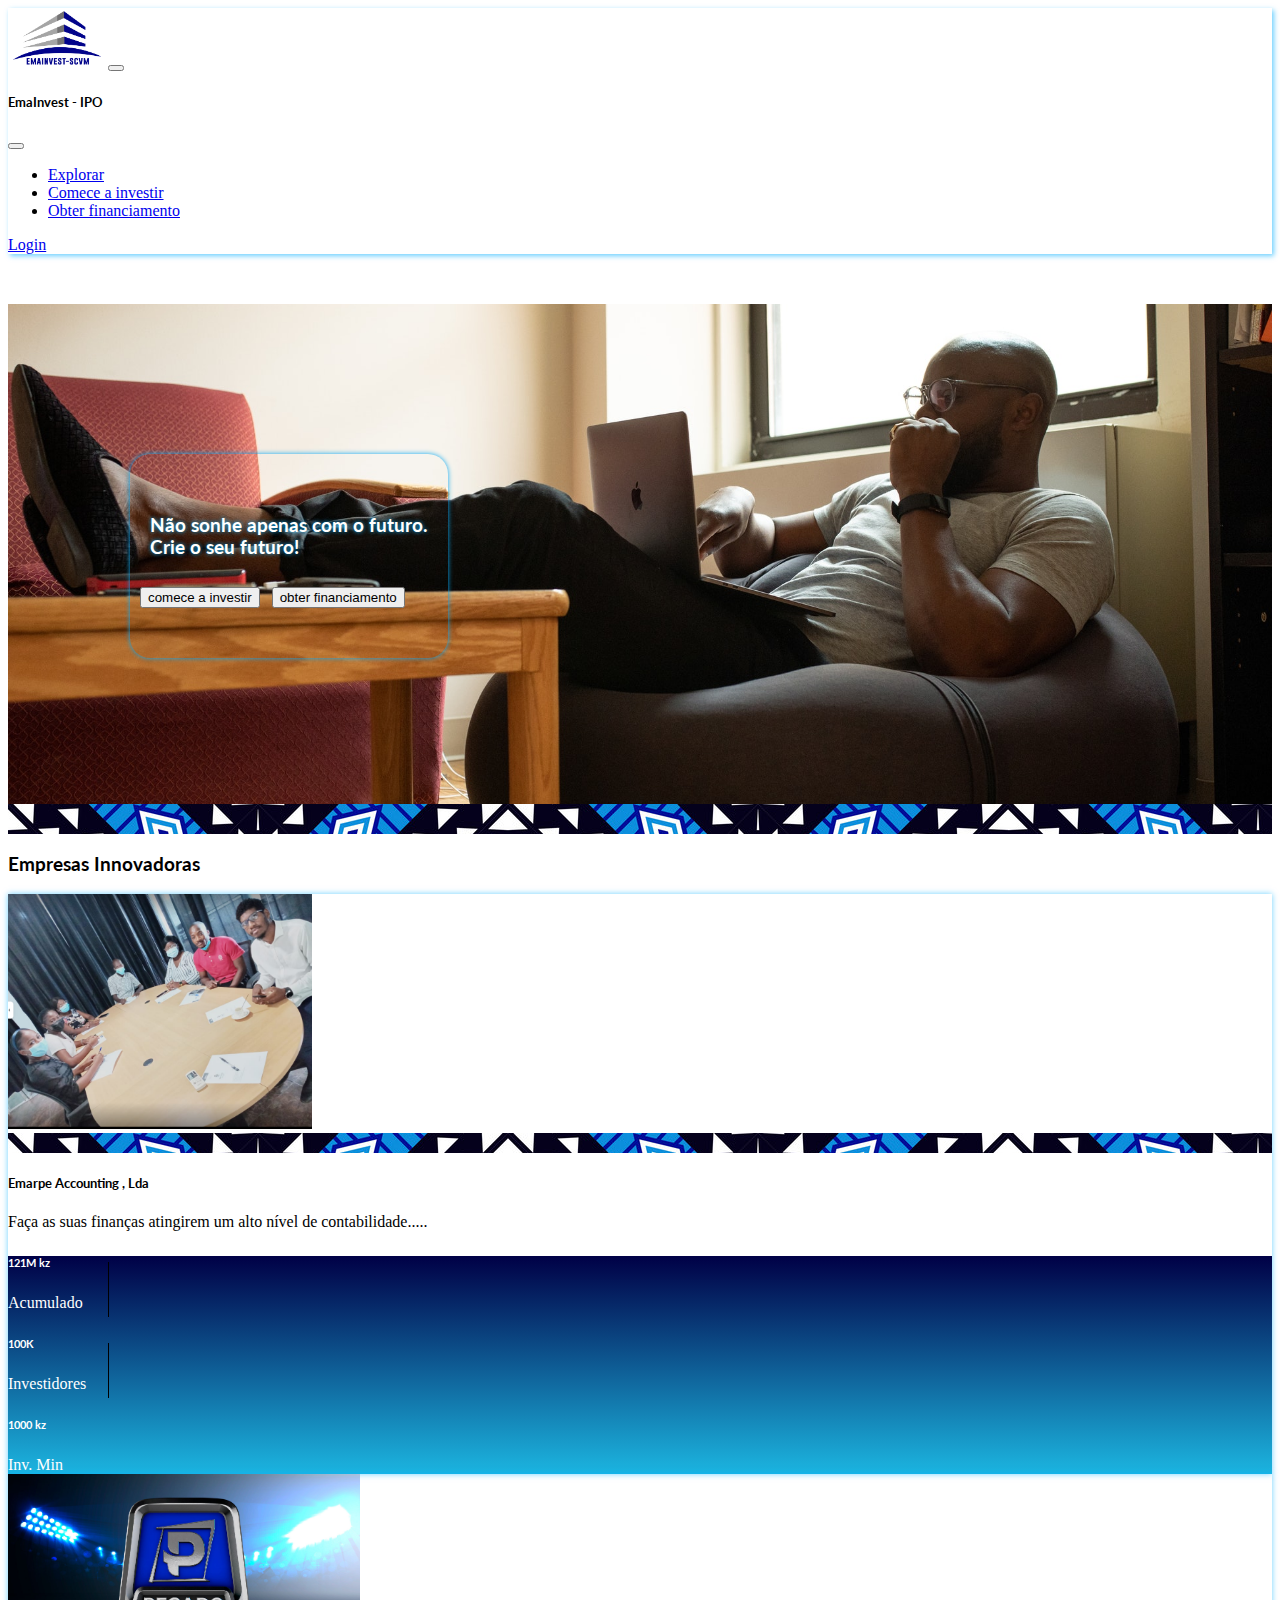
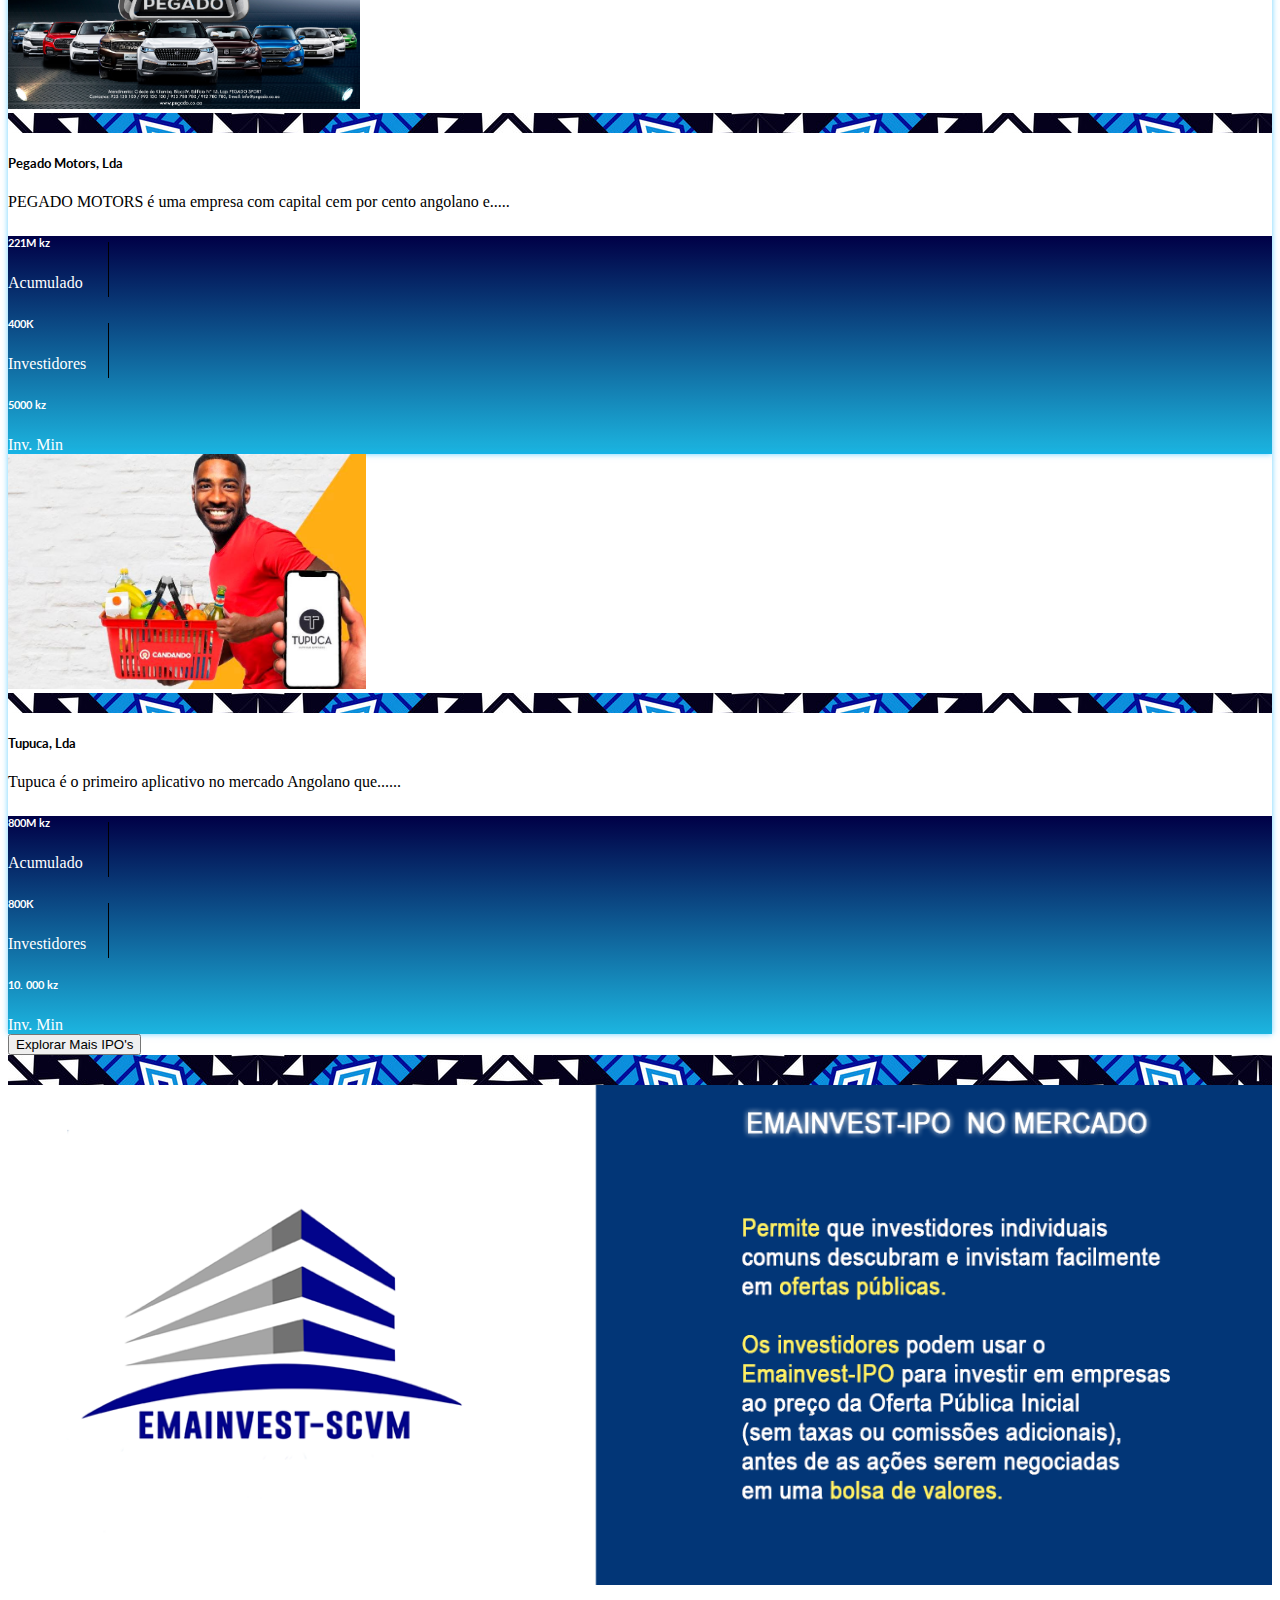
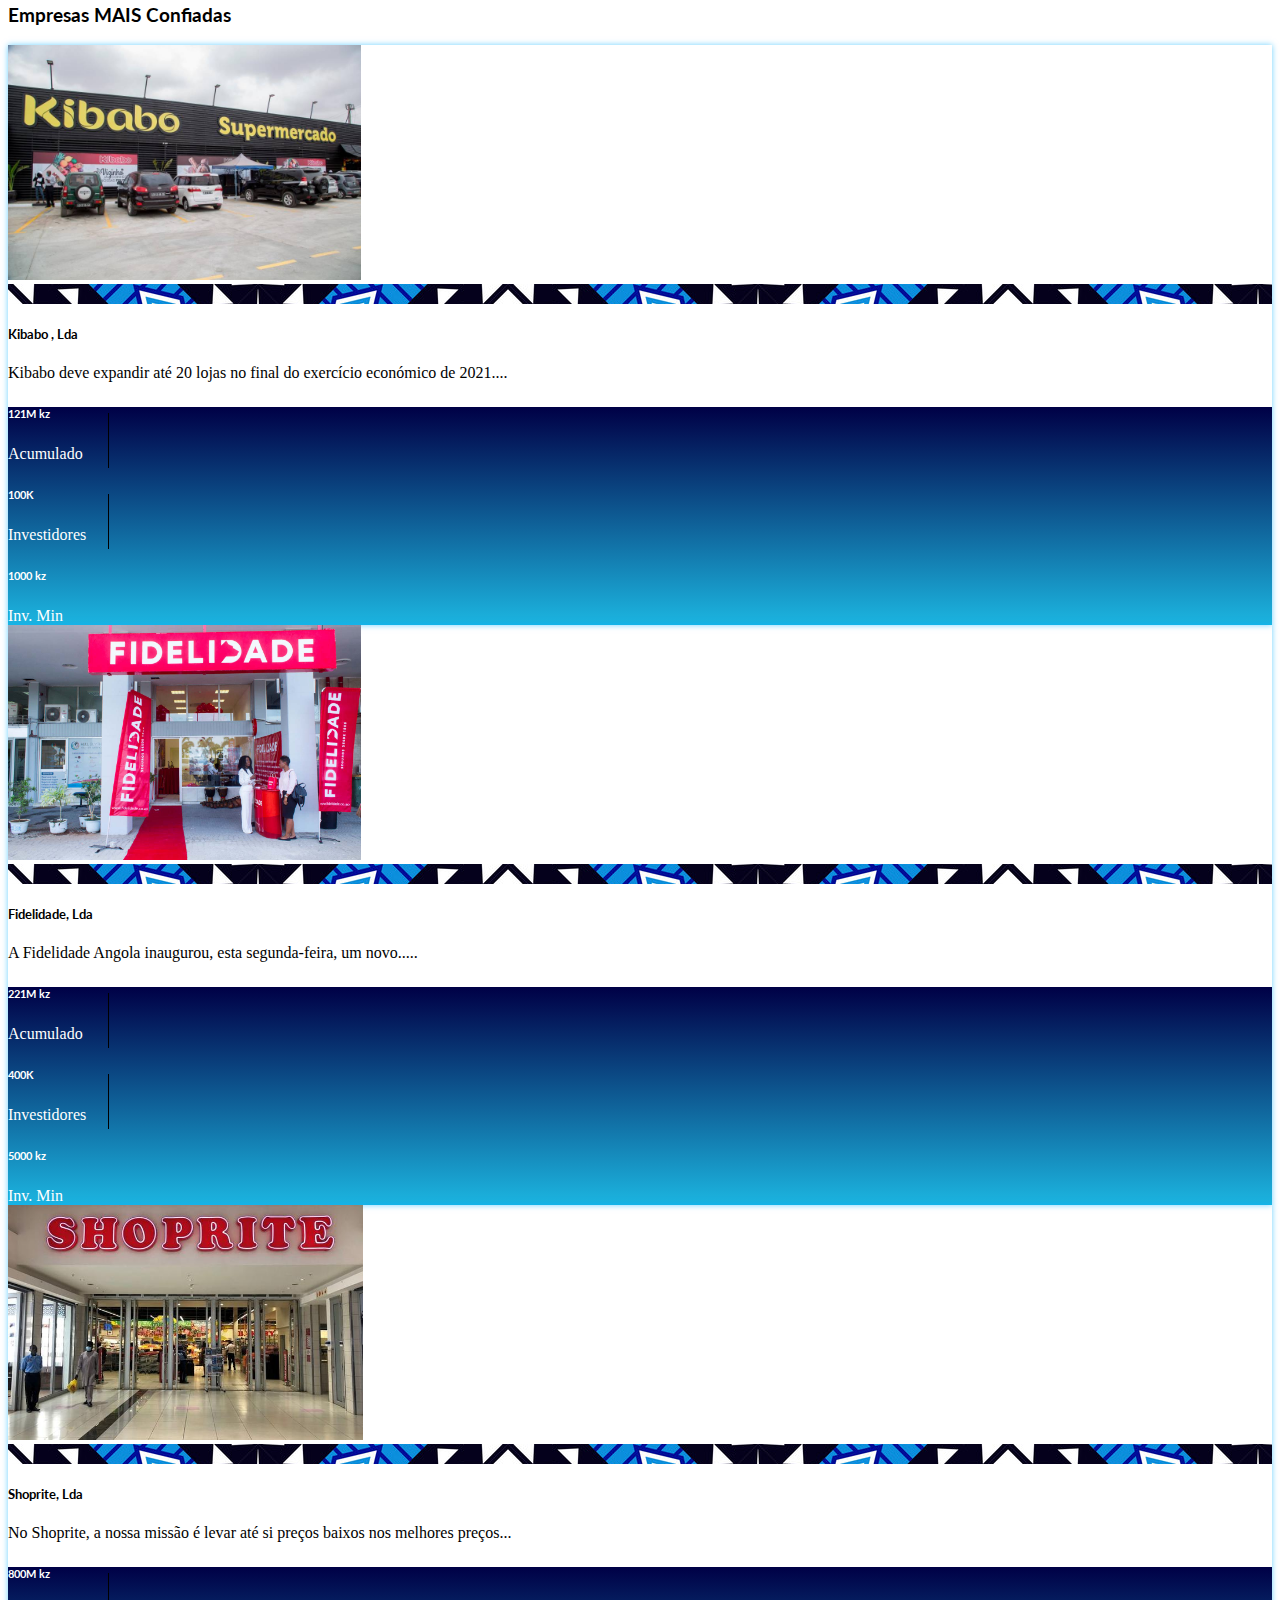
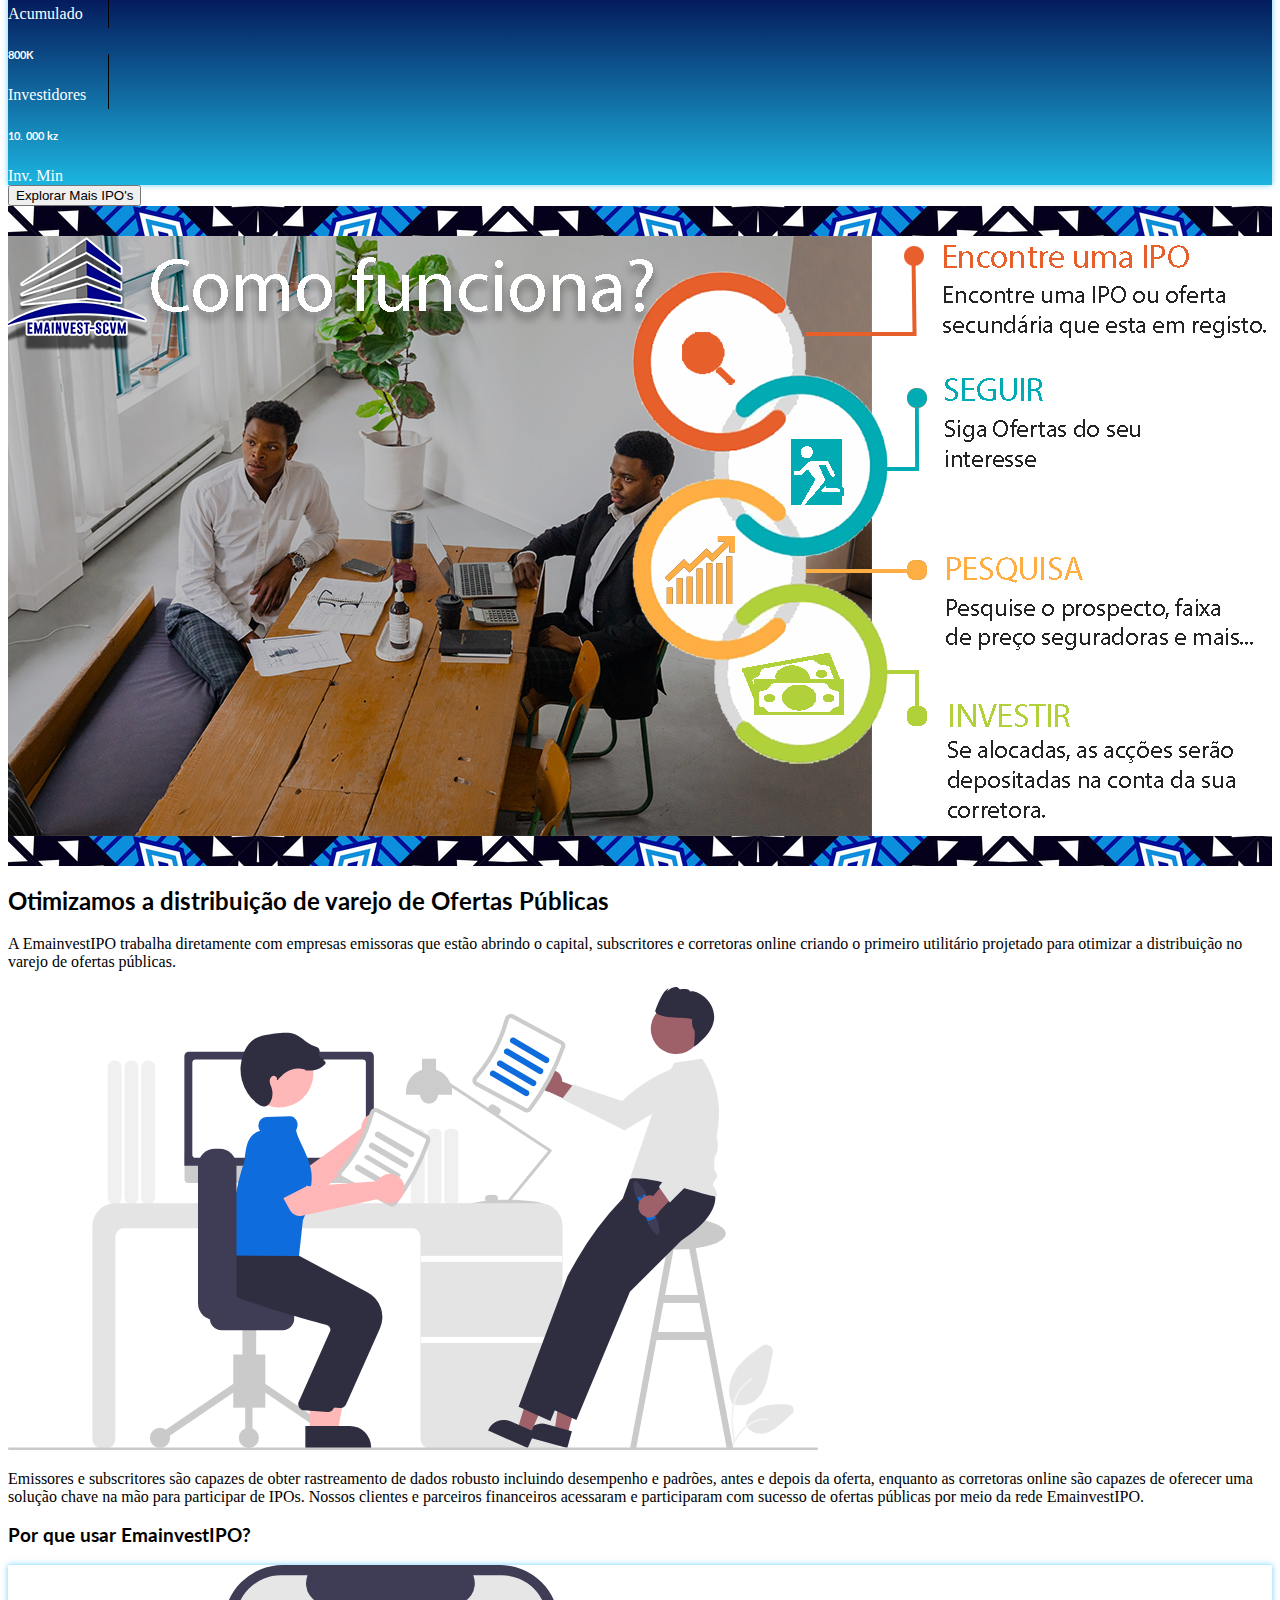
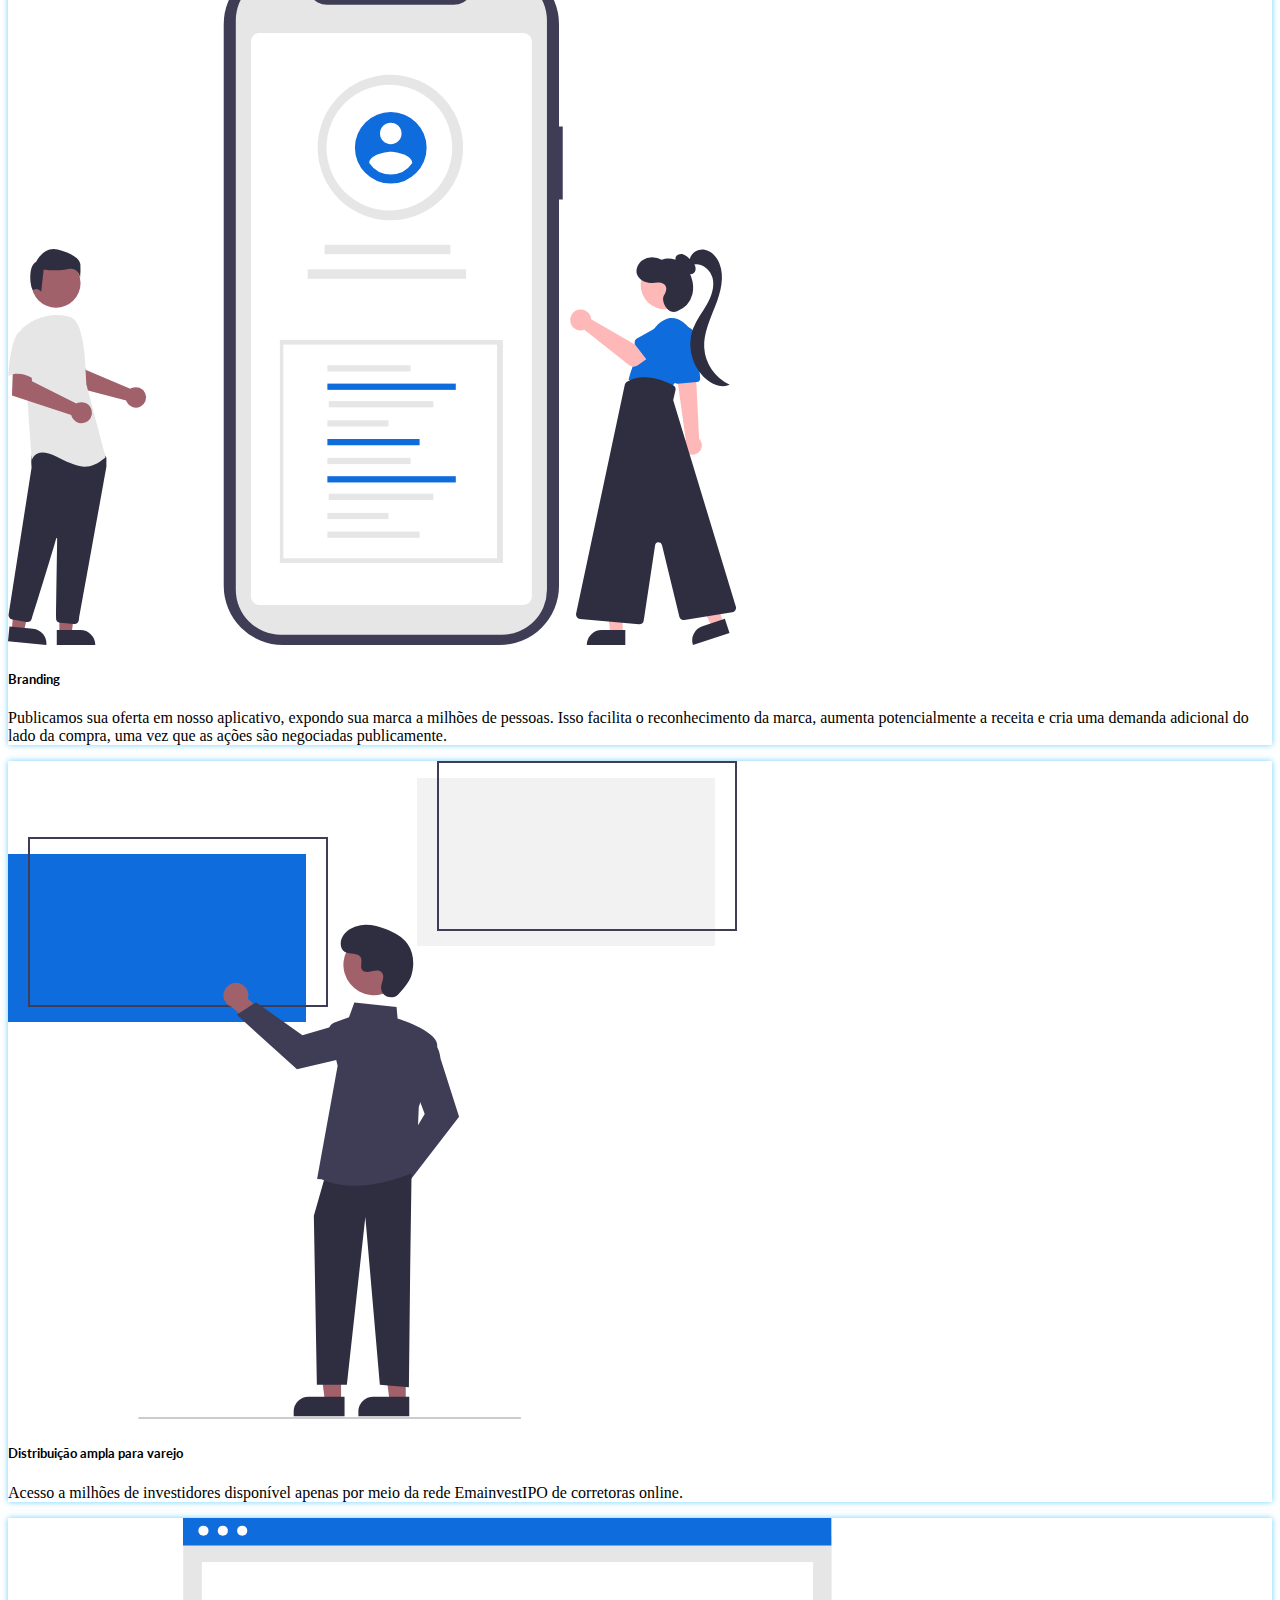
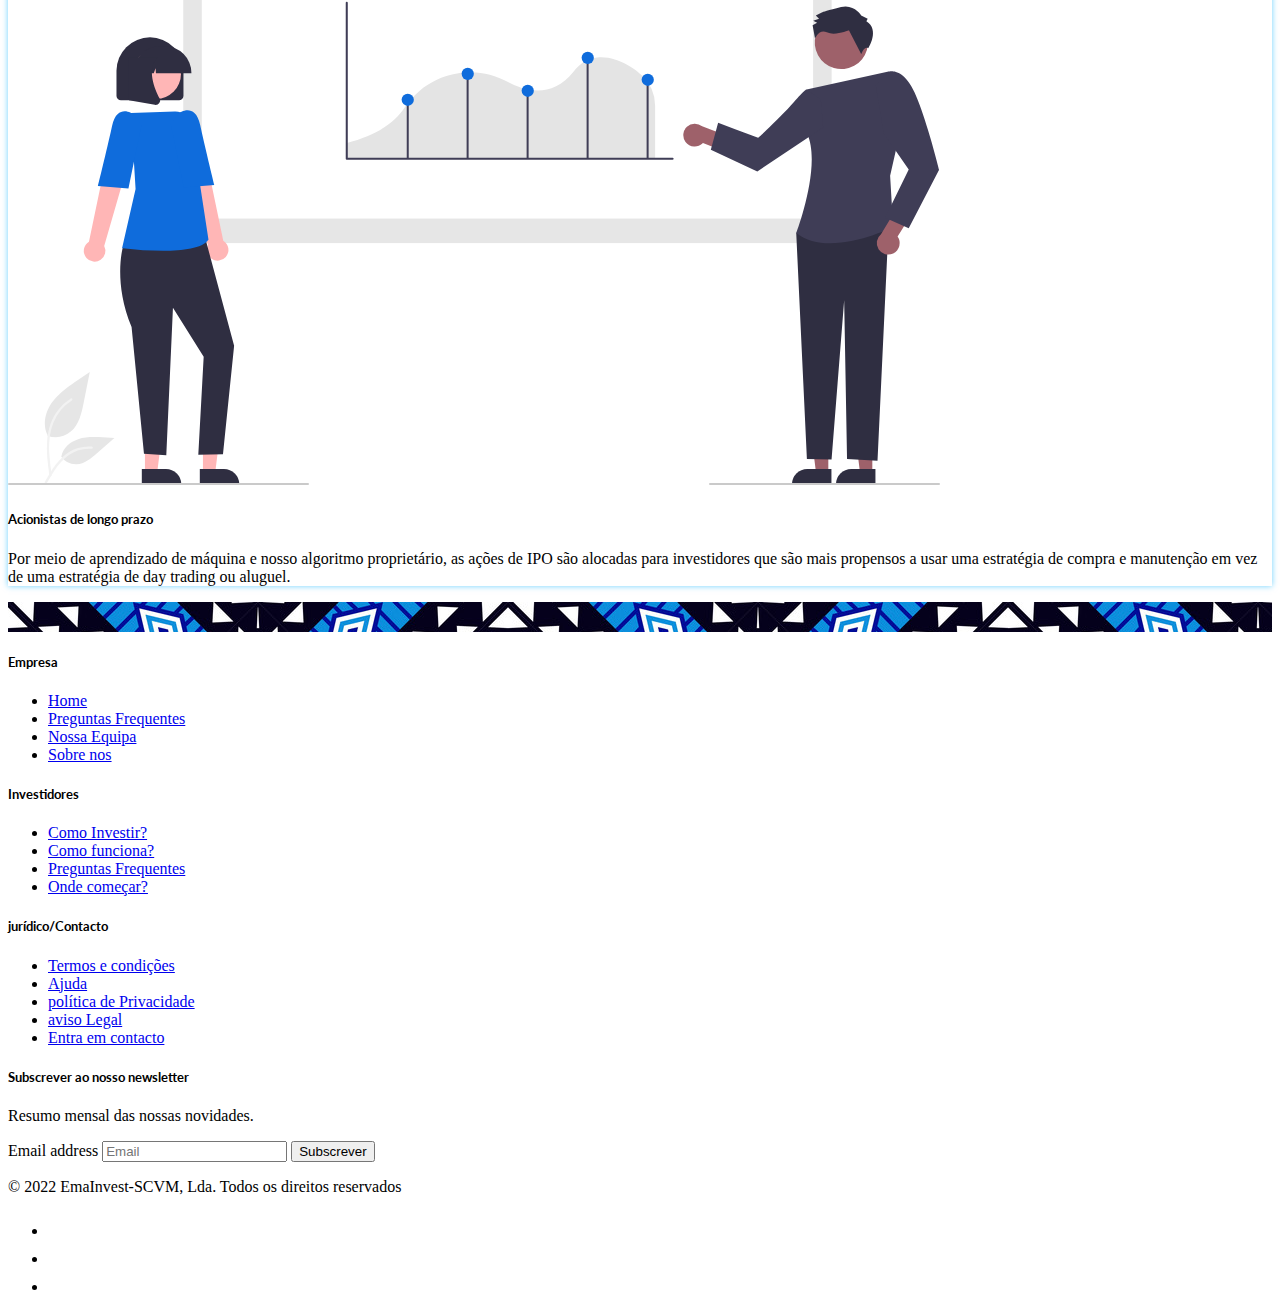
<file: index.html>
<!DOCTYPE html>
<html lang="en">
  <head>
    <meta charset="UTF-8" />
    <meta http-equiv="X-UA-Compatible" content="IE=edge" />
    <link
      href="https://cdn.jsdelivr.net/npm/bootstrap@5.1.3/dist/css/bootstrap.min.css"
      rel="stylesheet"
      integrity="sha384-1BmE4kWBq78iYhFldvKuhfTAU6auU8tT94WrHftjDbrCEXSU1oBoqyl2QvZ6jIW3"
      crossorigin="anonymous"
    />

    <link rel="preconnect" href="https://fonts.googleapis.com" />
    <link rel="preconnect" href="https://fonts.gstatic.com" crossorigin />

    <link rel="stylesheet" href="assets/css/style.css" />
    <meta name="viewport" content="width=device-width, initial-scale=1.0" />
    <title>Emainvest IPO</title>
  </head>
  <body>
    <nav
      class="navbar navbar-expand-lg navbar-light bg-light fixed-top"
      style="box-shadow: 2px 2px 5px rgba(0, 174, 255, 0.576)"
    >
      <div class="container-fluid">
        <a class="navbar-brand" href="index.html"
          ><img src="assets/images/logo.png" height="60px" alt=""
        /></a>
        <button
          class="navbar-toggler"
          type="button"
          data-bs-toggle="offcanvas"
          data-bs-target="#offcanvasNavbar"
          aria-controls="offcanvasNavbar"
        >
          <span class="navbar-toggler-icon"></span>
        </button>
        <div
          class="offcanvas offcanvas-end"
          tabindex="-1"
          id="offcanvasNavbar"
          aria-labelledby="offcanvasNavbarLabel"
        >
          <div class="offcanvas-header">
            <h5 class="offcanvas-title" id="offcanvasNavbarLabel">
              EmaInvest - IPO
            </h5>
            <button
              type="button"
              class="btn-close text-reset"
              data-bs-dismiss="offcanvas"
              aria-label="Close"
            ></button>
          </div>

          <div class="offcanvas-body" id="navbarSupportedContent">
            <ul class="navbar-nav me-auto mb-2 mb-lg-0">
              <li class="nav-item">
                <a class="nav-link active" aria-current="page" href="#"
                  >Explorar</a
                >
              </li>

              <li class="nav-item">
                <a class="nav-link text-info" href="comece-a-investir.html"
                  >Comece a investir</a
                >
              </li>

              <li class="nav-item">
                <a class="nav-link text-primary" href="obter-investimento.html"
                  >Obter financiamento</a
                >
              </li>
            </ul>

            <a href="login.html" class="btn btn-outline-primary" type="submit"
              >Login</a
            >

            <img
              class="canvasimg"
              src="assets/images/patterns/circularpatterns.png"
              alt=""
            />
          </div>
        </div>
      </div>
    </nav>

    <section style="margin-top: 50px">
      <section class="hero-image text-center">
        <div class="main-info-large">
          <h3 class="main-text">
            Não sonhe apenas com o futuro.<br />
            Crie o seu futuro!
          </h3>
          <button class="btn btn-outline-light" type="submit">
            comece a investir
          </button>
          &nbsp;
          <button class="btn btn-primary" type="submit">
            obter financiamento
          </button>
        </div>

        <div class="main-info-small">
          <h6 class="main-text">
            Não sonhe apenas com o futuro.<br />
            Crie o seu futuro!
          </h6>
          <button class="btn btn-outline-light btn-sm" type="submit">
            comece a investir
          </button>
          &nbsp;
          <button class="btn btn-primary btn-sm" type="submit">
            obter financiamento
          </button>
        </div>
      </section>
    </section>
    <div class="blue-pattern"></div>

    <main>
      <section class="container mt-5">
        <div class="text-center mb-5">
          <h3 class="display-6 fw-bold">Empresas Innovadoras</h3>
        </div>
        <div class="row">
          <div class="col-md-4 mb-3">
            <div class="card card-empresas">
              <img
                src="assets/images/empresas/emarpe.png"
                class="card-img-top"
                alt="..."
                height="235px"
              />
              <div
                style="
                  background-image: url('assets/images/patterns/padraAzul2.jpg');
                  width: 100%;
                  height: 20px;
                "
              ></div>
              <div class="card-body">
                <h5 class="card-title">Emarpe Accounting , Lda</h5>
                <p class="card-text">
                  Faça as suas finanças atingirem um alto nível de
                  contabilidade.....
                </p>
              </div>
              <div class="card-footer first-footer">
                <div class="row">
                  <div class="col-4">
                    <h6>121M kz</h6>
                    <span>Acumulado</span>
                    <div class="line"></div>
                  </div>
                  <div class="col-4">
                    <h6>100K</h6>
                    <span>Investidores</span>
                    <div class="line"></div>
                  </div>

                  <div class="col-4">
                    <h6>1000 kz</h6>
                    <span>Inv. Min</span>
                  </div>
                </div>
              </div>
            </div>
          </div>

          <div class="col-md-4 mb-3">
            <div class="card card-empresas">
              <img
                src="assets/images/empresas/pegadoo.jpg"
                class="card-img-top"
                height="235px"
                alt="..."
              />
              <div
                style="
                  background-image: url('assets/images/patterns/padraAzul2.jpg');
                  width: 100%;
                  height: 20px;
                "
              ></div>
              <div class="card-body">
                <h5 class="card-title">Pegado Motors, Lda</h5>
                <p class="card-text">
                  PEGADO MOTORS é uma empresa com capital cem por cento angolano
                  e.....
                </p>
              </div>
              <div class="card-footer first-footer">
                <div class="row">
                  <div class="col-4">
                    <h6>221M kz</h6>
                    <span>Acumulado</span>
                    <div class="line"></div>
                  </div>
                  <div class="col-4">
                    <h6>400K</h6>
                    <span>Investidores</span>
                    <div class="line"></div>
                  </div>

                  <div class="col-4">
                    <h6>5000 kz</h6>
                    <span>Inv. Min</span>
                  </div>
                </div>
              </div>
            </div>
          </div>

          <div class="col-md-4 mb-3">
            <div class="card card-empresas">
              <img
                src="assets/images/empresas/tupuca.jpg"
                class="card-img-top"
                height="235px"
                alt="..."
              />
              <div
                style="
                  background-image: url('assets/images/patterns/padraAzul2.jpg');
                  width: 100%;
                  height: 20px;
                "
              ></div>
              <div class="card-body">
                <h5 class="card-title">Tupuca, Lda</h5>
                <p class="card-text">
                  Tupuca é o primeiro aplicativo no mercado Angolano que......
                </p>
              </div>
              <div class="card-footer first-footer">
                <div class="row">
                  <div class="col-4">
                    <h6>800M kz</h6>
                    <span>Acumulado</span>
                    <div class="line"></div>
                  </div>
                  <div class="col-4">
                    <h6>800K</h6>
                    <span>Investidores</span>
                    <div class="line"></div>
                  </div>

                  <div class="col-4">
                    <h6>10. 000 kz</h6>
                    <span>Inv. Min</span>
                  </div>
                </div>
              </div>
            </div>
          </div>
          <div class="col-12 text-center mt-5">
            <button class="btn btn-outline-primary btn-sm">
              Explorar Mais IPO's
            </button>
          </div>
        </div>
      </section>
      <div class="blue-pattern mt-5"></div>
      <section class="emaIpo-wallpaper mb-3"></section>
      <section class="container mt-5 mb-5">
        <div class="text-center mb-5">
          <h3 class="display-6 fw-bold">Empresas MAIS Confiadas</h3>
        </div>
        <div class="row">
          <div class="col-md-4 mb-3">
            <div class="card card-empresas">
              <img
                src="assets/images/empresas/kibabo.jpg"
                class="card-img-top"
                alt="..."
                height="235px"
              />
              <div
                style="
                  background-image: url('assets/images/patterns/padraAzul2.jpg');
                  width: 100%;
                  height: 20px;
                "
              ></div>
              <div class="card-body">
                <h5 class="card-title">Kibabo , Lda</h5>
                <p class="card-text">
                  Kibabo deve expandir até 20 lojas no final do exercício
                  económico de 2021....
                </p>
              </div>
              <div class="card-footer second-footer">
                <div class="row">
                  <div class="col-4">
                    <h6>121M kz</h6>
                    <span>Acumulado</span>
                    <div class="line"></div>
                  </div>
                  <div class="col-4">
                    <h6>100K</h6>
                    <span>Investidores</span>
                    <div class="line"></div>
                  </div>

                  <div class="col-4">
                    <h6>1000 kz</h6>
                    <span>Inv. Min</span>
                  </div>
                </div>
              </div>
            </div>
          </div>

          <div class="col-md-4 mb-3">
            <div class="card card-empresas">
              <img
                src="assets/images/empresas/fidelidade.jpg"
                class="card-img-top"
                height="235px"
                alt="..."
              />
              <div
                style="
                  background-image: url('assets/images/patterns/padraAzul2.jpg');
                  width: 100%;
                  height: 20px;
                "
              ></div>
              <div class="card-body">
                <h5 class="card-title">Fidelidade, Lda</h5>
                <p class="card-text">
                  A Fidelidade Angola inaugurou, esta segunda-feira, um
                  novo.....
                </p>
              </div>
              <div class="card-footer second-footer">
                <div class="row">
                  <div class="col-4">
                    <h6>221M kz</h6>
                    <span>Acumulado</span>
                    <div class="line"></div>
                  </div>
                  <div class="col-4">
                    <h6>400K</h6>
                    <span>Investidores</span>
                    <div class="line"></div>
                  </div>

                  <div class="col-4">
                    <h6>5000 kz</h6>
                    <span>Inv. Min</span>
                  </div>
                </div>
              </div>
            </div>
          </div>

          <div class="col-md-4 mb-3">
            <div class="card card-empresas">
              <img
                src="assets/images/empresas/shoprite.jpg"
                class="card-img-top"
                height="235px"
                alt="..."
              />
              <div
                style="
                  background-image: url('assets/images/patterns/padraAzul2.jpg');
                  width: 100%;
                  height: 20px;
                "
              ></div>
              <div class="card-body">
                <h5 class="card-title">Shoprite, Lda</h5>
                <p class="card-text">
                  No Shoprite, a nossa missão é levar até si preços baixos nos
                  melhores preços...
                </p>
              </div>
              <div class="card-footer second-footer">
                <div class="row">
                  <div class="col-4">
                    <h6>800M kz</h6>
                    <span>Acumulado</span>
                    <div class="line"></div>
                  </div>
                  <div class="col-4">
                    <h6>800K</h6>
                    <span>Investidores</span>
                    <div class="line"></div>
                  </div>

                  <div class="col-4">
                    <h6>10. 000 kz</h6>
                    <span>Inv. Min</span>
                  </div>
                </div>
              </div>
            </div>
          </div>
          <div class="col-12 text-center mt-5">
            <button class="btn btn-outline-primary btn-sm">
              Explorar Mais IPO's
            </button>
          </div>
        </div>
      </section>
      <div class="blue-pattern mt-5"></div>

      <section class="funciona-wallpaper"></section>
      <div class="blue-pattern"></div>

      <section>
        <div class="container col-xl-10 col-xxl-8 px-4 py-5">
          <div class="row align-items-center g-lg-5 py-5">
            <div class="col-lg-7 text-center text-lg-start">
              <h2 class="display-4 fw-bold lh-1 mb-3">
                Otimizamos a distribuição de varejo de Ofertas Públicas
              </h2>
              <p class="col-lg-10 fs-4">
                A EmainvestIPO trabalha diretamente com empresas emissoras que
                estão abrindo o capital, subscritores e corretoras online
                criando o primeiro utilitário projetado para otimizar a
                distribuição no varejo de ofertas públicas.
              </p>
            </div>
            <div class="col-md-10 mx-auto col-lg-5">
              <img
                src="assets/images/illustration/undraw_working_re_ddwy.svg"
                class="img-fluid"
              />
            </div>
            <div class="col-12 text-center text-lg-start">
              <p class="col-lg-10 fs-4 mt-1">
                Emissores e subscritores são capazes de obter rastreamento de
                dados robusto incluindo desempenho e padrões, antes e depois da
                oferta, enquanto as corretoras online são capazes de oferecer
                uma solução chave na mão para participar de IPOs. Nossos
                clientes e parceiros financeiros acessaram e participaram com
                sucesso de ofertas públicas por meio da rede EmainvestIPO.
              </p>
            </div>
          </div>
        </div>
      </section>

      <section>
        <div class="container">
          <div class="row g-lg-5 py-5">
            <div class="col-md-12 text-center">
              <h3 class="display-6 fw-bold">Por que usar EmainvestIPO?</h3>
            </div>
            <div class="col-md-4 mt-5">
              <div class="card">
                <img
                  src="assets/images/illustration/app_development.svg"
                  class="card-img-top"
                  alt="..."
                />
                <div class="card-body">
                  <h5 class="card-title">Branding</h5>
                  <p class="card-text">
                    Publicamos sua oferta em nosso aplicativo, expondo sua marca
                    a milhões de pessoas. Isso facilita o reconhecimento da
                    marca, aumenta potencialmente a receita e cria uma demanda
                    adicional do lado da compra, uma vez que as ações são
                    negociadas publicamente.
                  </p>
                </div>
              </div>
            </div>

            <div class="col-md-4 mt-5">
              <div class="card">
                <img
                  src="assets/images/illustration/undraw_choice_re_2hkp.svg"
                  class="card-img-top"
                  alt="..."
                />
                <div class="card-body">
                  <h5 class="card-title">Distribuição ampla para varejo</h5>
                  <p class="card-text">
                    Acesso a milhões de investidores disponível apenas por meio
                    da rede EmainvestIPO de corretoras online.
                  </p>
                </div>
              </div>
            </div>

            <div class="col-md-4 mt-5">
              <div class="card">
                <img
                  src="assets/images/illustration/undraw_growth_analytics_re_pyxf.svg"
                  class="card-img-top"
                  alt="..."
                />
                <div class="card-body">
                  <h5 class="card-title">Acionistas de longo prazo</h5>
                  <p class="card-text">
                    Por meio de aprendizado de máquina e nosso algoritmo
                    proprietário, as ações de IPO são alocadas para investidores
                    que são mais propensos a usar uma estratégia de compra e
                    manutenção em vez de uma estratégia de day trading ou
                    aluguel.
                  </p>
                </div>
              </div>
            </div>
          </div>
        </div>
      </section>

      <div class="blue-pattern"></div>
    </main>

    <div class="container">
      <footer class="py-5">
        <div class="row">
          <div class="col-md-2 mt-2 text-center">
            <h5>Empresa</h5>
            <ul class="nav flex-column">
              <li class="nav-item mb-2">
                <a href="#" class="nav-link p-0 text-muted">Home</a>
              </li>
              <li class="nav-item mb-2">
                <a href="#" class="nav-link p-0 text-muted"
                  >Preguntas Frequentes</a
                >
              </li>
              <li class="nav-item mb-2">
                <a href="#" class="nav-link p-0 text-muted">Nossa Equipa</a>
              </li>
              <li class="nav-item mb-2">
                <a href="#" class="nav-link p-0 text-muted">Sobre nos</a>
              </li>
            </ul>
          </div>

          <div class="col-md-2 mt-2 text-center">
            <h5>Investidores</h5>
            <ul class="nav flex-column">
              <li class="nav-item mb-2">
                <a href="#" class="nav-link p-0 text-muted">Como Investir?</a>
              </li>
              <li class="nav-item mb-2">
                <a href="#" class="nav-link p-0 text-muted">Como funciona?</a>
              </li>
              <li class="nav-item mb-2">
                <a href="#" class="nav-link p-0 text-muted"
                  >Preguntas Frequentes</a
                >
              </li>
              <li class="nav-item mb-2">
                <a href="#" class="nav-link p-0 text-muted">Onde começar?</a>
              </li>
            </ul>
          </div>

          <div class="col-md-2 mt-2 text-center">
            <h5>jurídico/Contacto</h5>
            <ul class="nav flex-column">
              <li class="nav-item mb-2">
                <a href="#" class="nav-link p-0 text-muted"
                  >Termos e condições</a
                >
              </li>
              <li class="nav-item mb-2">
                <a href="#" class="nav-link p-0 text-muted">Ajuda</a>
              </li>
              <li class="nav-item mb-2">
                <a href="#" class="nav-link p-0 text-muted"
                  >política de Privacidade</a
                >
              </li>
              <li class="nav-item mb-2">
                <a href="#" class="nav-link p-0 text-muted">aviso Legal</a>
              </li>
              <li class="nav-item mb-2">
                <a href="#" class="nav-link p-0 text-muted"
                  >Entra em contacto</a
                >
              </li>
            </ul>
          </div>

          <div class="col-md-4 text-center mt-2">
            <form>
              <h5>Subscrever ao nosso newsletter</h5>
              <p>Resumo mensal das nossas novidades.</p>
              <div class="d-flex w-100 gap-2">
                <label for="newsletter1" class="visually-hidden"
                  >Email address</label
                >
                <input
                  id="newsletter1"
                  type="text"
                  class="form-control"
                  placeholder="Email "
                />
                <button class="btn btn-primary" type="button">
                  Subscrever
                </button>
              </div>
            </form>
          </div>
        </div>

        <div class="d-flex justify-content-between py-4 my-4 border-top">
          <p>&copy; 2022 EmaInvest-SCVM, Lda. Todos os direitos reservados</p>
          <ul class="list-unstyled d-flex">
            <li class="ms-3">
              <a class="link-dark" href="#"
                ><svg class="bi" width="24" height="24">
                  <use xlink:href="#twitter" /></svg
              ></a>
            </li>
            <li class="ms-3">
              <a class="link-dark" href="#"
                ><svg class="bi" width="24" height="24">
                  <use xlink:href="#instagram" /></svg
              ></a>
            </li>
            <li class="ms-3">
              <a class="link-dark" href="#"
                ><svg class="bi" width="24" height="24">
                  <use xlink:href="#facebook" /></svg
              ></a>
            </li>
          </ul>
        </div>
      </footer>
    </div>

    <script
      src="https://code.jquery.com/jquery-3.6.0.min.js"
      integrity="sha256-/xUj+3OJU5yExlq6GSYGSHk7tPXikynS7ogEvDej/m4="
      crossorigin="anonymous"
    ></script>
    <script
      src="https://cdn.jsdelivr.net/npm/bootstrap@5.1.3/dist/js/bootstrap.bundle.min.js"
      integrity="sha384-ka7Sk0Gln4gmtz2MlQnikT1wXgYsOg+OMhuP+IlRH9sENBO0LRn5q+8nbTov4+1p"
      crossorigin="anonymous"
    ></script>
    <script>
      $(".carousel").carousel({
        interval: 1000,
      });
    </script>
    <script>
      $(".card").click(function () {
        window.location.replace("prefil.html");
      });
    </script>
  </body>
</html>
</file>
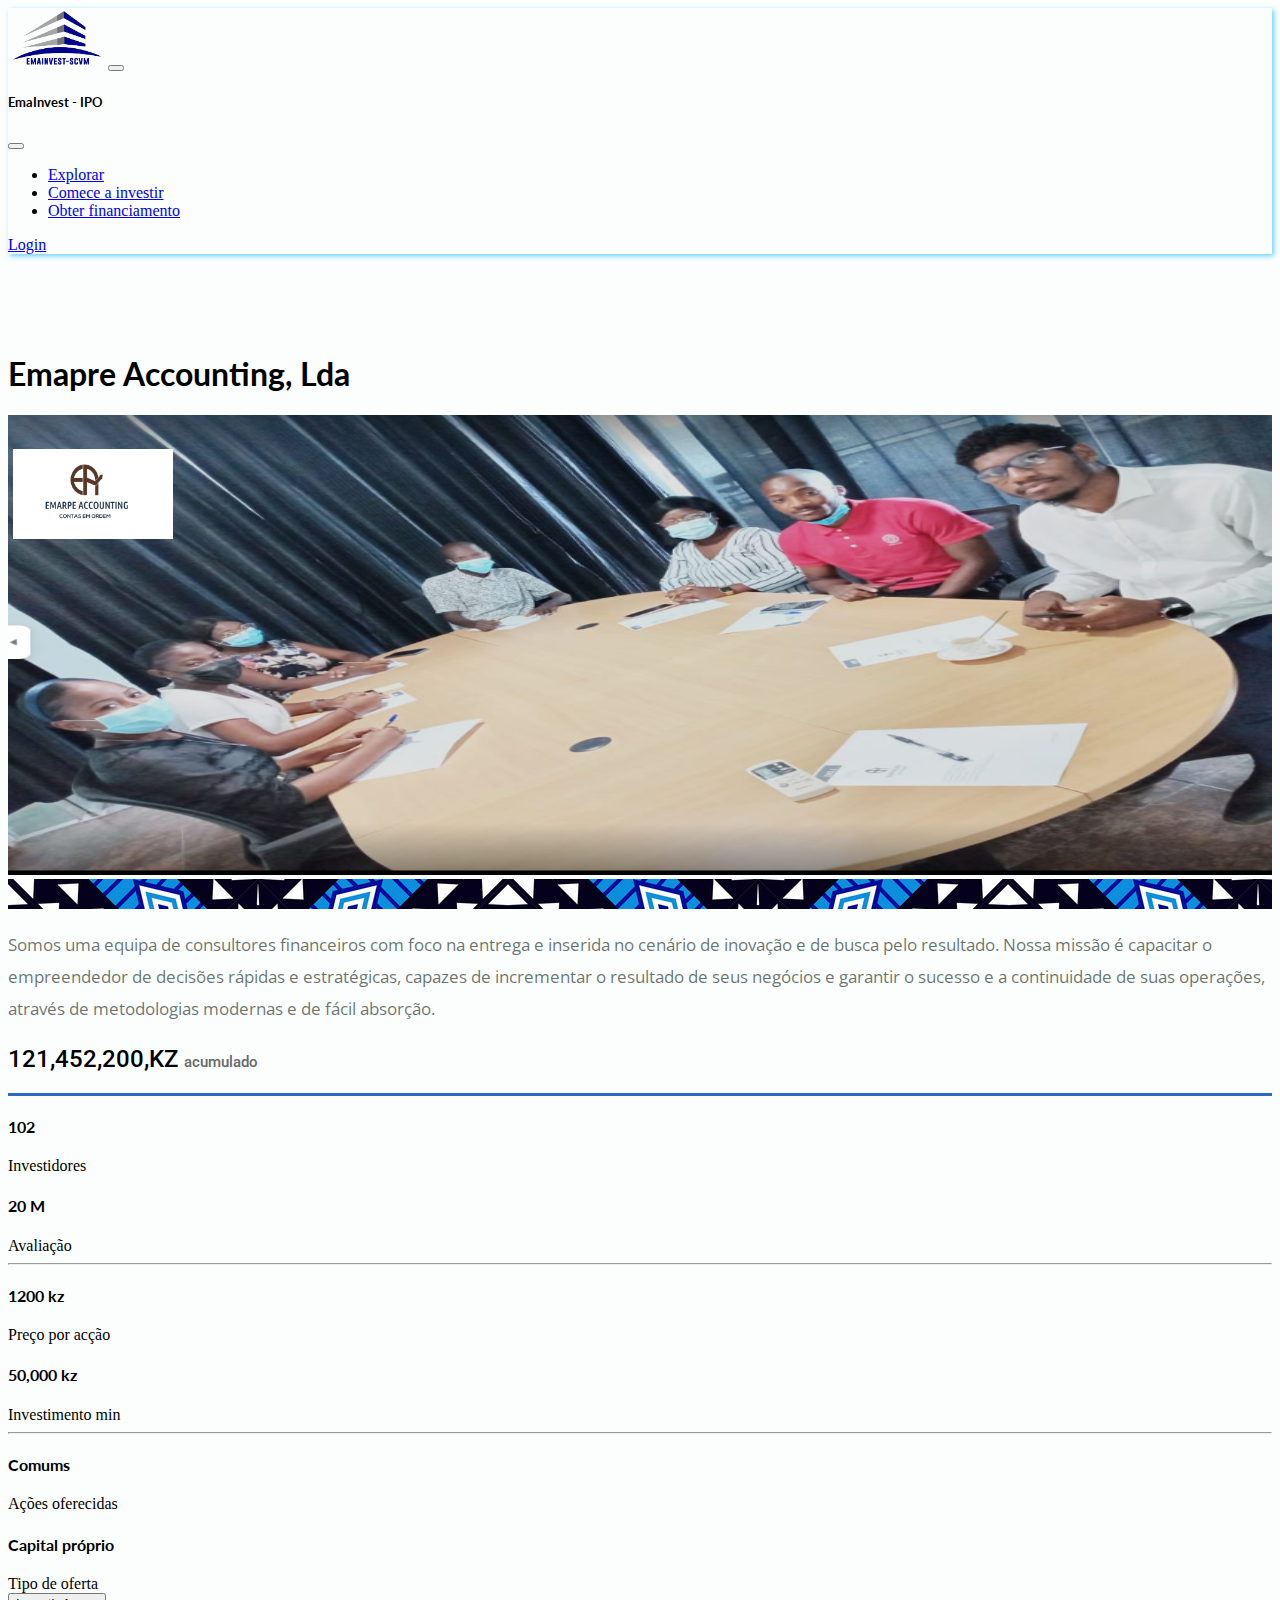
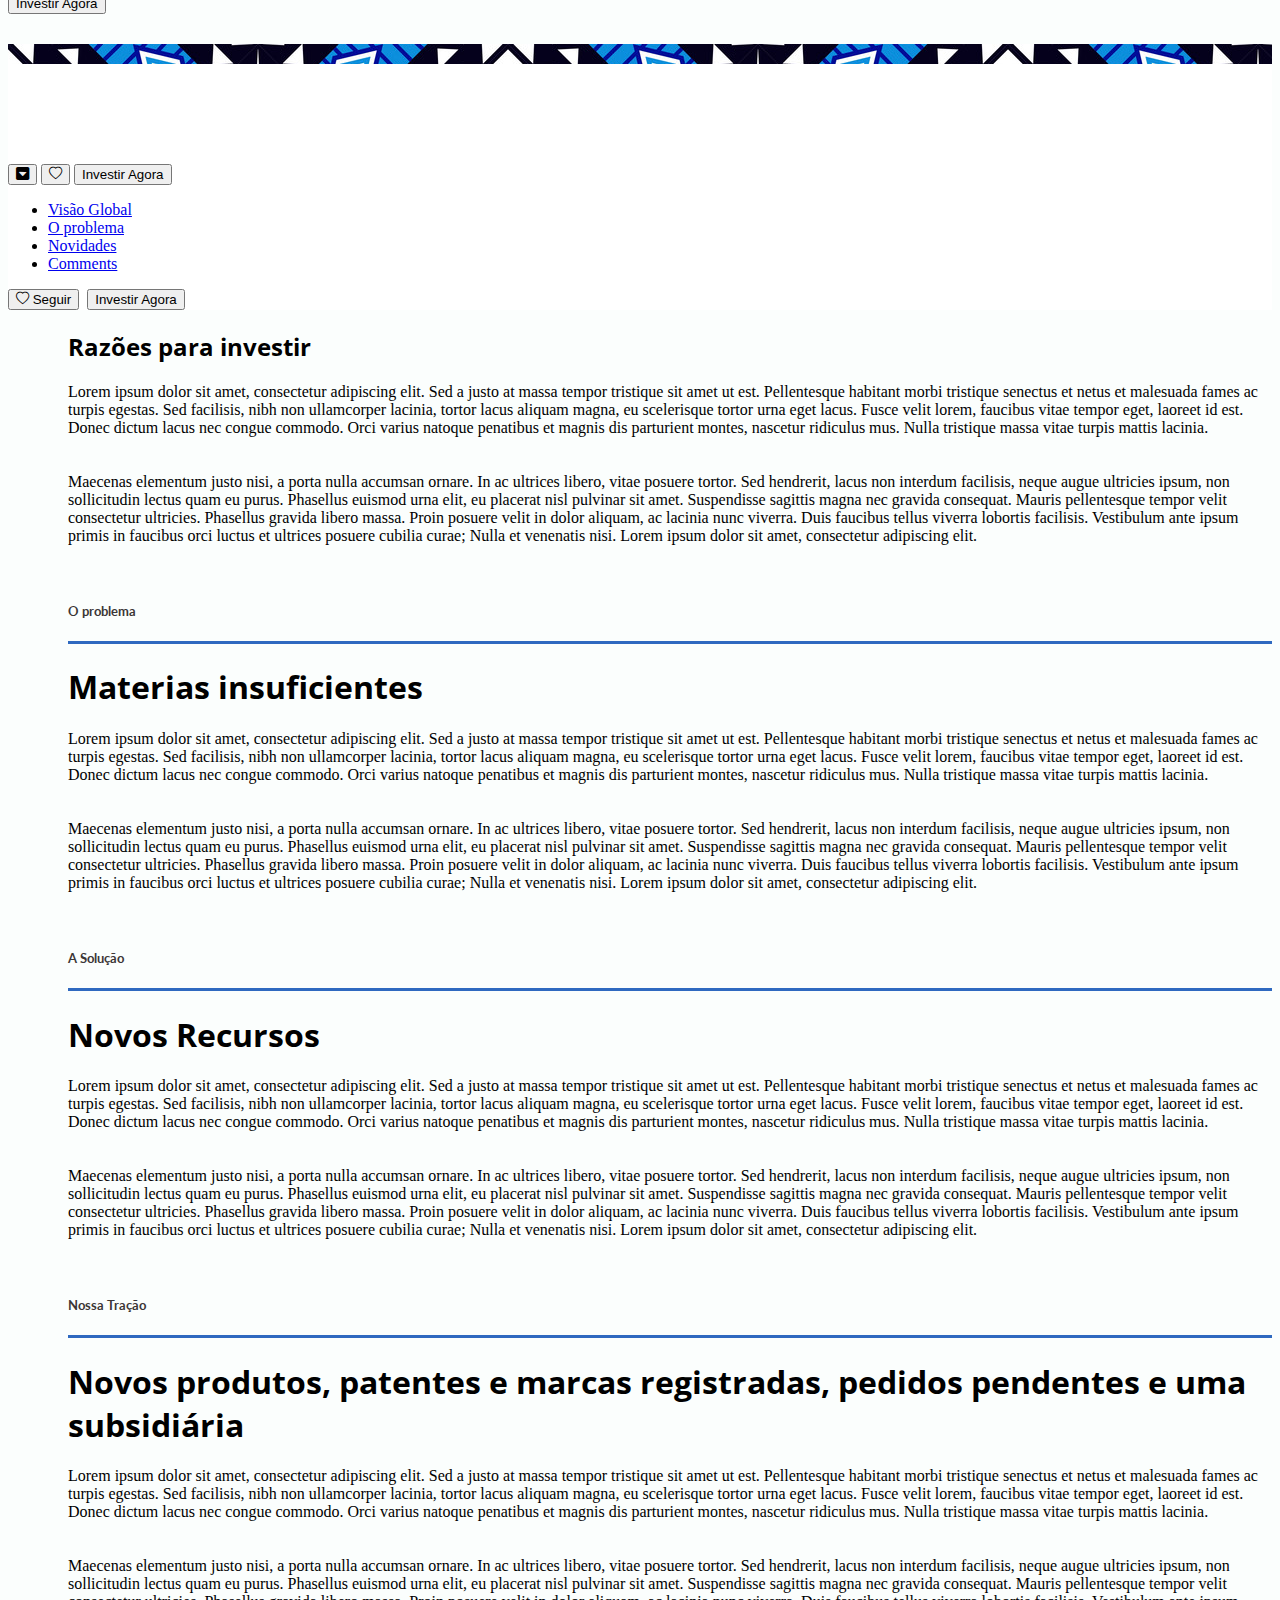
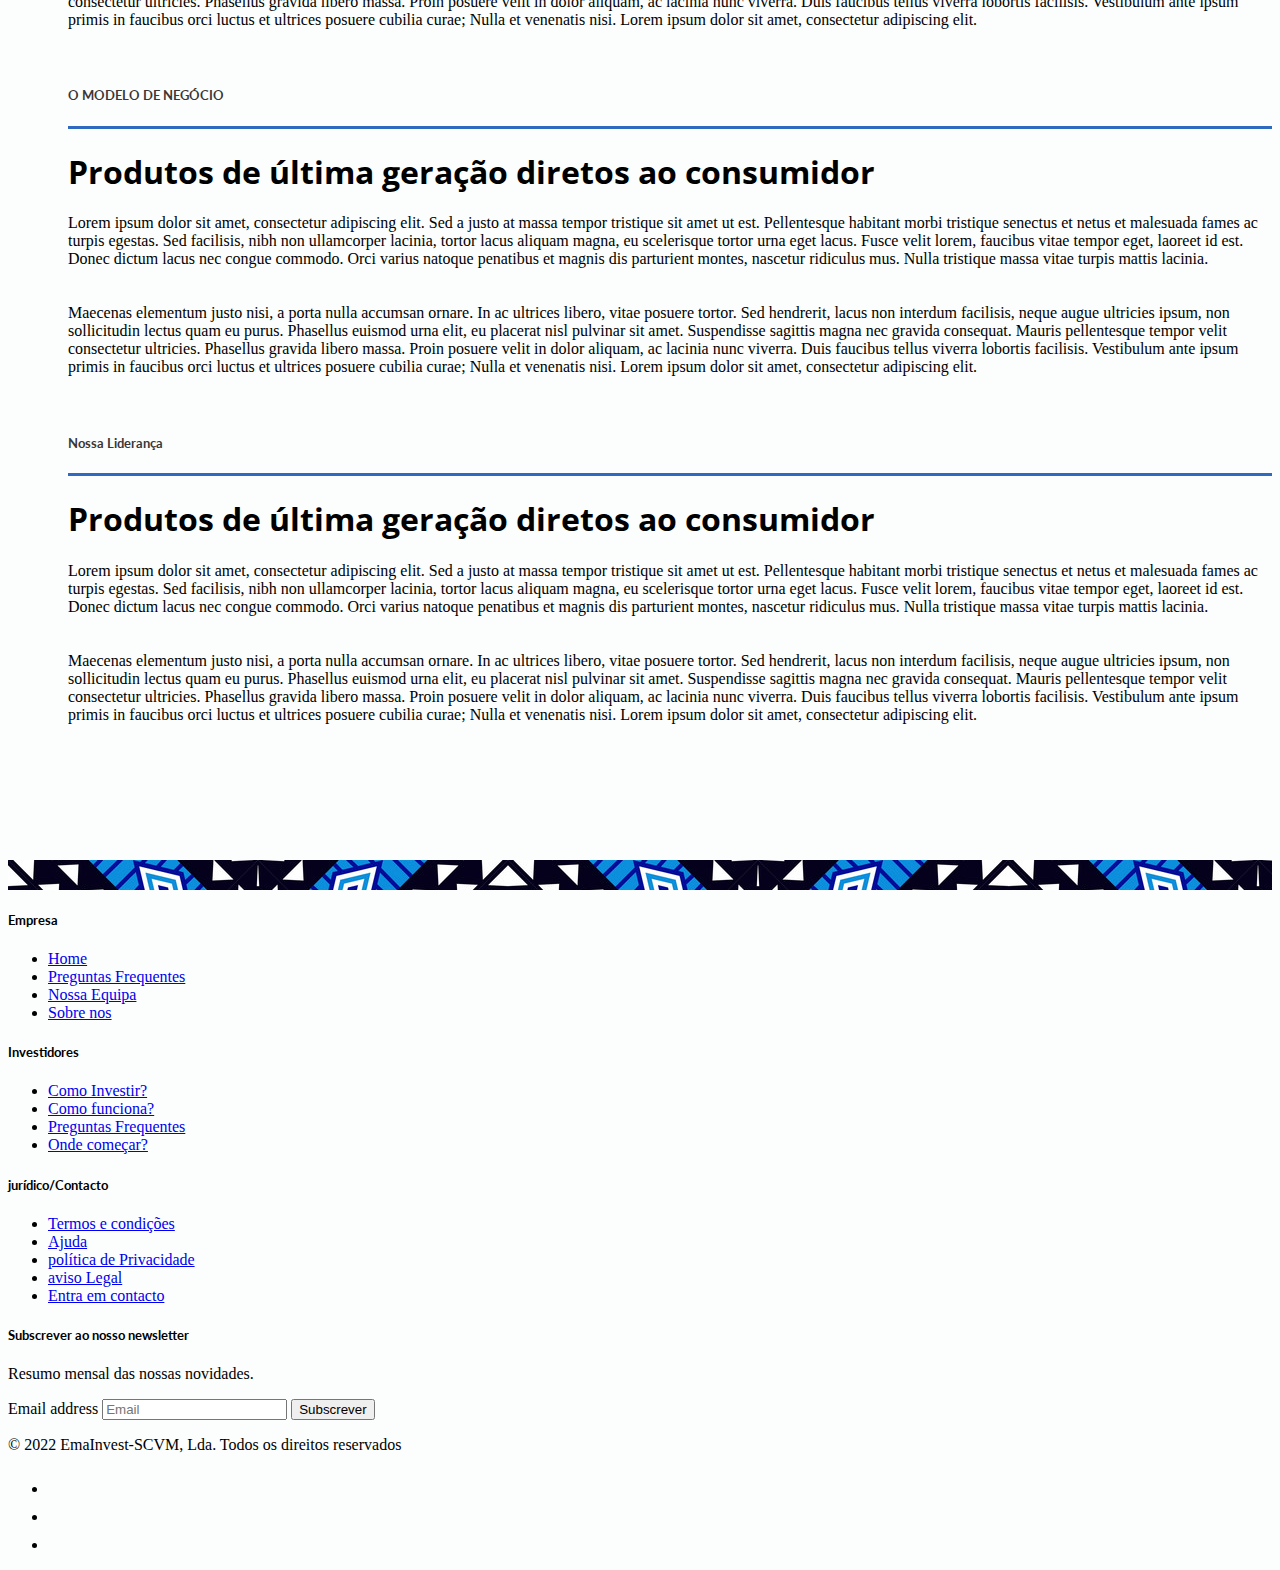
<file: prefil.html>
<!DOCTYPE html>
<html lang="en">
  <head>
    <meta charset="UTF-8" />
    <meta http-equiv="X-UA-Compatible" content="IE=edge" />
    <link
      href="https://cdn.jsdelivr.net/npm/bootstrap@5.1.3/dist/css/bootstrap.min.css"
      rel="stylesheet"
      integrity="sha384-1BmE4kWBq78iYhFldvKuhfTAU6auU8tT94WrHftjDbrCEXSU1oBoqyl2QvZ6jIW3"
      crossorigin="anonymous"
    />
    <link
      href="https://fonts.googleapis.com/css2?family=Lato:ital,wght@0,100;0,300;0,400;0,700;0,900;1,100;1,300;1,400;1,700;1,900&display=swap"
      rel="stylesheet"
    />
    <link rel="preconnect" href="https://fonts.googleapis.com" />
    <link rel="preconnect" href="https://fonts.gstatic.com" crossorigin />
    <link
      href="https://fonts.googleapis.com/css2?family=Lato:ital,wght@0,100;0,300;0,400;0,700;0,900;1,100;1,300;1,400;1,700;1,900&family=Roboto:ital,wght@0,100;0,300;0,400;0,500;0,700;0,900;1,100;1,300;1,400;1,500;1,700;1,900&display=swap"
      rel="stylesheet"
    />
    <link rel="preconnect" href="https://fonts.googleapis.com">

    <link rel="stylesheet" href="assets/css/style.css" />
    <meta name="viewport" content="width=device-width, initial-scale=1.0" />
    <title>Emainvest IPO</title>
  </head>
  <body style="background-color: #fbfefd">
    <nav
      class="navbar navbar-expand-lg navbar-light bg-light fixed-top"
      style="box-shadow: 2px 2px 5px rgba(0, 174, 255, 0.576)"
    >
      <div class="container-fluid">
        <a class="navbar-brand" href="index.html"
          ><img src="assets/images/logo.png" height="60px" alt=""
        /></a>
        <button
          class="navbar-toggler"
          type="button"
          data-bs-toggle="offcanvas"
          data-bs-target="#offcanvasNavbar"
          aria-controls="offcanvasNavbar"
        >
          <span class="navbar-toggler-icon"></span>
        </button>
        <div
          class="offcanvas offcanvas-end"
          tabindex="-1"
          id="offcanvasNavbar"
          aria-labelledby="offcanvasNavbarLabel"
        >
          <div class="offcanvas-header">
            <h5 class="offcanvas-title" id="offcanvasNavbarLabel">
              EmaInvest - IPO
            </h5>
            <button
              type="button"
              class="btn-close text-reset"
              data-bs-dismiss="offcanvas"
              aria-label="Close"
            ></button>
          </div>

          <div class="offcanvas-body" id="navbarSupportedContent">
            <ul class="navbar-nav me-auto mb-2 mb-lg-0">
              <li class="nav-item">
                <a class="nav-link active" aria-current="page" href="#"
                  >Explorar</a
                >
              </li>

              <li class="nav-item">
                <a
                  class="nav-link text-info"
                  href="comece-a-investir.html"
                  >Comece a investir</a
                >
              </li>

              <li class="nav-item">
                <a
                  class="nav-link text-primary"
                  href="obter-investimento.html"
                  >Obter financiamento</a
                >
              </li>
            </ul>

            <a href="login.html" class="btn btn-outline-primary" type="submit"
              >Login</a
            >
         
            <img
              class="canvasimg"
              src="assets/images/patterns/circularpatterns.png"
              alt=""
            />
          </div>
        </div>
      </div>
    </nav>
   

    <main style="margin-top: 100px">
      <section class="container-fluid
      ">
        <div class="row">
          <div class="col-1">
            <img
            class="logopic"
              src="assets/images/empresalogo/emarpelogo.jpg"
              alt=""
            />
          </div>
          <div class="col-11">
            <h1 style="margin-top: 20px">Emapre Accounting, Lda</h1>
          </div>
        </div>

        <div class="row mt-2 text-center">
          <div class="col-md-7">
            <img
              src="assets/images/empresas/emarpe.png"
              class="img-fluid"
              style="height: 460px"
              width="100%"
              alt=""
            />
    <div class="blue-pattern"></div>
 

    <div style="margin-top: 20px;">
      <p style='font-family: "Open Sans"; font-size: 17px; font-weight: 400; text-align: left; color: rgba(3, 18, 11, 0.6);  line-height: 32px;'>
        Somos uma equipa de consultores financeiros com foco na
         entrega e inserida no cenário de inovação e de busca pelo resultado.
          Nossa missão é capacitar o empreendedor de decisões rápidas e estratégicas,
           capazes de incrementar o resultado de seus negócios e garantir o sucesso e 
           a continuidade de suas operações, através de metodologias modernas e de fácil absorção.
      </p>




    </div>

    <section class="info mt-5">
   
    </section>

          </div>
          <div class="col-md-5">
            <h2 style="font-family: 'Roboto'; font-weight: 500">
              121,452,200,KZ
              <small\
                style="font-size: 15px; font-weight: 500; color: #696969;"
                >acumulado</small
              >
            </h2>
            <div class="progressing mt-3 mb-3" style="height: 3px; width: 100%; background-color: #2f69c0;">
            </div>
            <div class="row mt-2 container">
              <div class="col-6">
                <h4>102</h4>
                <span>Investidores</span>
              </div>
              <div class="col-6">
                <h4>20 M</h4>
                <span>Avaliação</span>
              </div>
              <div class="col-12 mt-2 mb-2">
                <hr>
              </div>
            </div>

            <div class="row mt-2 container">
              <div class="col-6">
                <h4>1200 kz</h4>
                <span>Preço por acção</span>
              </div>
              <div class="col-6">
                <h4>50,000 kz</h4>
                <span>Investimento min</span>
              </div>
              <div class="col-12 mt-2 mb-2">
                <hr>
              </div>
            </div>

            
            <div class="row mt-2 container">
              <div class="col-6">
                <h4>Comums</h4>
                <span>Ações oferecidas</span>
              </div>
              <div class="col-6">
                <h4>Capital próprio</h4>
                <span>Tipo de oferta</span>
              </div>
              <div class="col-12 mt-4">
                <button type="button" class="btn btn-primary btn-lg">Investir Agora</button>
                <div style="margin-top:30px; height: 20px; background-image: url(assets/images/patterns/padraAzul2.jpg);" >  </div>
              </div>
            </div>

          </div>
        </div>
        <nav class="navbar sticky-top navbar-expand-lg " style="padding-top: 100px; background-color:white;">
          <div class="container-fluid">
            <button  class="navbar-toggler btn-sm" type="button" data-bs-toggle="collapse" data-bs-target="#navbarScroll" aria-controls="navbarScroll" aria-expanded="false" aria-label="Toggle navigation">
              <i class="bi bi-caret-down-square-fill"> </i>
            </button>
            <button class="btn btn-outline-danger navbar-toggler" type="submit"> <i class="bi bi-heart"></i> </button>
            <button class="btn btn-outline-primary navbar-toggler" type="submit"> Investir Agora</button>
            
            <div class="collapse navbar-collapse" id="navbarScroll" >
              <ul class="navbar-nav me-auto my-2 my-lg-0 navbar-nav-scroll" style="--bs-scroll-height: 100px;">
                <li class="nav-item">
                  <a class="nav-link " aria-current="page"href="#porqueInvestir">Visão Global</a>
                </li>
                <li class="nav-item">
                  <a class="nav-link" href="#problema">O problema</a>
                </li>
                
                <li class="nav-item">
                  <a class="nav-link" href="#novidades">Novidades</a>
                </li>

                <li class="nav-item">
                  <a class="nav-link" href="#comentarios">Comments</a>
                </li>
             
              </ul>
              <form class="d-flex">
                 <button class="btn btn-outline-danger navbuttons" type="submit"> <i class="bi bi-heart"></i> Seguir</button>&nbsp;
                <button class="btn btn-primary navbuttons" type="submit">Investir Agora</button>
              </form>
            </div>
          </div>
        </nav>

        <div class="row">
          <div class="col-md-7 mt-5 info" style="padding-left: 60px;">
            <h2 id="porqueInvestir">Razões para investir</h2>
            Lorem ipsum dolor sit amet, consectetur adipiscing elit. Sed a justo at massa tempor tristique sit amet ut est. 
            Pellentesque habitant morbi tristique senectus et netus et malesuada fames ac turpis egestas. Sed facilisis, nibh 
            non ullamcorper lacinia, tortor lacus aliquam magna, eu scelerisque tortor urna eget lacus. Fusce velit lorem, faucibus
             vitae tempor eget, laoreet id est. Donec dictum lacus nec congue commodo. Orci varius natoque penatibus et magnis dis 
             parturient montes, nascetur ridiculus mus. Nulla tristique massa vitae turpis mattis lacinia.
             <br>
             <br>
             <br>
Maecenas elementum justo nisi, a porta nulla accumsan ornare. In ac ultrices libero, vitae posuere tortor. 
Sed hendrerit, lacus non interdum facilisis, neque augue ultricies ipsum, non sollicitudin lectus quam eu purus.
 Phasellus euismod urna elit, eu placerat nisl pulvinar sit amet. Suspendisse sagittis magna nec gravida consequat.
  Mauris pellentesque tempor velit consectetur ultricies. Phasellus gravida libero massa. Proin posuere velit in dolor 
  aliquam, ac lacinia nunc viverra. Duis faucibus tellus viverra lobortis facilisis. Vestibulum ante ipsum primis in
   faucibus orci luctus et ultrices posuere cubilia curae; Nulla et venenatis nisi. Lorem ipsum dolor sit amet, consectetur
    adipiscing elit.
    <br>
    <br>
    <br>
    <div class="row">
      <div class="col-4"><h5 class="sub" id="problema"  >O problema </h5></div> 
      <div class="col-8"><div class="blue sub"></div></div>
    </div>

    <h1>Materias insuficientes</h1>
    Lorem ipsum dolor sit amet, consectetur adipiscing elit. Sed a justo at massa tempor tristique sit amet ut est. 
            Pellentesque habitant morbi tristique senectus et netus et malesuada fames ac turpis egestas. Sed facilisis, nibh 
            non ullamcorper lacinia, tortor lacus aliquam magna, eu scelerisque tortor urna eget lacus. Fusce velit lorem, faucibus
             vitae tempor eget, laoreet id est. Donec dictum lacus nec congue commodo. Orci varius natoque penatibus et magnis dis 
             parturient montes, nascetur ridiculus mus. Nulla tristique massa vitae turpis mattis lacinia.
             <br>
             <br>
             <br>
Maecenas elementum justo nisi, a porta nulla accumsan ornare. In ac ultrices libero, vitae posuere tortor. 
Sed hendrerit, lacus non interdum facilisis, neque augue ultricies ipsum, non sollicitudin lectus quam eu purus.
 Phasellus euismod urna elit, eu placerat nisl pulvinar sit amet. Suspendisse sagittis magna nec gravida consequat.
  Mauris pellentesque tempor velit consectetur ultricies. Phasellus gravida libero massa. Proin posuere velit in dolor 
  aliquam, ac lacinia nunc viverra. Duis faucibus tellus viverra lobortis facilisis. Vestibulum ante ipsum primis in
   faucibus orci luctus et ultrices posuere cubilia curae; Nulla et venenatis nisi. Lorem ipsum dolor sit amet, consectetur
    adipiscing elit.
    <br>
    <br>
    <br>

    <div class="row">
      <div class="col-4"><h5 class="sub"   >A Solução </h5></div> 
      <div class="col-8"><div class="blue sub"></div></div>
    </div>
    <h1>Novos Recursos</h1>
    Lorem ipsum dolor sit amet, consectetur adipiscing elit. Sed a justo at massa tempor tristique sit amet ut est. 
            Pellentesque habitant morbi tristique senectus et netus et malesuada fames ac turpis egestas. Sed facilisis, nibh 
            non ullamcorper lacinia, tortor lacus aliquam magna, eu scelerisque tortor urna eget lacus. Fusce velit lorem, faucibus
             vitae tempor eget, laoreet id est. Donec dictum lacus nec congue commodo. Orci varius natoque penatibus et magnis dis 
             parturient montes, nascetur ridiculus mus. Nulla tristique massa vitae turpis mattis lacinia.
             <br>
             <br>
             <br>
Maecenas elementum justo nisi, a porta nulla accumsan ornare. In ac ultrices libero, vitae posuere tortor. 
Sed hendrerit, lacus non interdum facilisis, neque augue ultricies ipsum, non sollicitudin lectus quam eu purus.
 Phasellus euismod urna elit, eu placerat nisl pulvinar sit amet. Suspendisse sagittis magna nec gravida consequat.
  Mauris pellentesque tempor velit consectetur ultricies. Phasellus gravida libero massa. Proin posuere velit in dolor 
  aliquam, ac lacinia nunc viverra. Duis faucibus tellus viverra lobortis facilisis. Vestibulum ante ipsum primis in
   faucibus orci luctus et ultrices posuere cubilia curae; Nulla et venenatis nisi. Lorem ipsum dolor sit amet, consectetur
    adipiscing elit.
    <br>
    <br>
    <br>

    <div class="row">
      <div class="col-4"><h5 class="sub"   >Nossa Tração </h5></div> 
      <div class="col-8"><div class="blue sub"></div></div>
    </div>
    <h1>Novos produtos, patentes e marcas registradas, pedidos pendentes e uma subsidiária</h1>
    Lorem ipsum dolor sit amet, consectetur adipiscing elit. Sed a justo at massa tempor tristique sit amet ut est. 
            Pellentesque habitant morbi tristique senectus et netus et malesuada fames ac turpis egestas. Sed facilisis, nibh 
            non ullamcorper lacinia, tortor lacus aliquam magna, eu scelerisque tortor urna eget lacus. Fusce velit lorem, faucibus
             vitae tempor eget, laoreet id est. Donec dictum lacus nec congue commodo. Orci varius natoque penatibus et magnis dis 
             parturient montes, nascetur ridiculus mus. Nulla tristique massa vitae turpis mattis lacinia.
             <br>
             <br>
             <br>
Maecenas elementum justo nisi, a porta nulla accumsan ornare. In ac ultrices libero, vitae posuere tortor. 
Sed hendrerit, lacus non interdum facilisis, neque augue ultricies ipsum, non sollicitudin lectus quam eu purus.
 Phasellus euismod urna elit, eu placerat nisl pulvinar sit amet. Suspendisse sagittis magna nec gravida consequat.
  Mauris pellentesque tempor velit consectetur ultricies. Phasellus gravida libero massa. Proin posuere velit in dolor 
  aliquam, ac lacinia nunc viverra. Duis faucibus tellus viverra lobortis facilisis. Vestibulum ante ipsum primis in
   faucibus orci luctus et ultrices posuere cubilia curae; Nulla et venenatis nisi. Lorem ipsum dolor sit amet, consectetur
    adipiscing elit.
    <br>
    <br>
    <br>

    <div class="row">
      <div class="col-4"><h5 class="sub"  >O MODELO DE NEGÓCIO </h5></div> 
      <div class="col-8"><div class="blue sub"></div></div>
    </div>
    <h1>Produtos de última geração diretos ao consumidor</h1>
    Lorem ipsum dolor sit amet, consectetur adipiscing elit. Sed a justo at massa tempor tristique sit amet ut est. 
            Pellentesque habitant morbi tristique senectus et netus et malesuada fames ac turpis egestas. Sed facilisis, nibh 
            non ullamcorper lacinia, tortor lacus aliquam magna, eu scelerisque tortor urna eget lacus. Fusce velit lorem, faucibus
             vitae tempor eget, laoreet id est. Donec dictum lacus nec congue commodo. Orci varius natoque penatibus et magnis dis 
             parturient montes, nascetur ridiculus mus. Nulla tristique massa vitae turpis mattis lacinia.
             <br>
             <br>
             <br>
Maecenas elementum justo nisi, a porta nulla accumsan ornare. In ac ultrices libero, vitae posuere tortor. 
Sed hendrerit, lacus non interdum facilisis, neque augue ultricies ipsum, non sollicitudin lectus quam eu purus.
 Phasellus euismod urna elit, eu placerat nisl pulvinar sit amet. Suspendisse sagittis magna nec gravida consequat.
  Mauris pellentesque tempor velit consectetur ultricies. Phasellus gravida libero massa. Proin posuere velit in dolor 
  aliquam, ac lacinia nunc viverra. Duis faucibus tellus viverra lobortis facilisis. Vestibulum ante ipsum primis in
   faucibus orci luctus et ultrices posuere cubilia curae; Nulla et venenatis nisi. Lorem ipsum dolor sit amet, consectetur
    adipiscing elit.
    <br>
    <br>
    <br>  


    <div class="row">
      <div class="col-4"><h5 class="sub"  >Nossa Liderança </h5></div> 
      <div class="col-8"><div class="blue sub"></div></div>
    </div>
    <h1>Produtos de última geração diretos ao consumidor</h1>
    Lorem ipsum dolor sit amet, consectetur adipiscing elit. Sed a justo at massa tempor tristique sit amet ut est. 
            Pellentesque habitant morbi tristique senectus et netus et malesuada fames ac turpis egestas. Sed facilisis, nibh 
            non ullamcorper lacinia, tortor lacus aliquam magna, eu scelerisque tortor urna eget lacus. Fusce velit lorem, faucibus
             vitae tempor eget, laoreet id est. Donec dictum lacus nec congue commodo. Orci varius natoque penatibus et magnis dis 
             parturient montes, nascetur ridiculus mus. Nulla tristique massa vitae turpis mattis lacinia.
             <br>
             <br>
             <br>
Maecenas elementum justo nisi, a porta nulla accumsan ornare. In ac ultrices libero, vitae posuere tortor. 
Sed hendrerit, lacus non interdum facilisis, neque augue ultricies ipsum, non sollicitudin lectus quam eu purus.
 Phasellus euismod urna elit, eu placerat nisl pulvinar sit amet. Suspendisse sagittis magna nec gravida consequat.
  Mauris pellentesque tempor velit consectetur ultricies. Phasellus gravida libero massa. Proin posuere velit in dolor 
  aliquam, ac lacinia nunc viverra. Duis faucibus tellus viverra lobortis facilisis. Vestibulum ante ipsum primis in
   faucibus orci luctus et ultrices posuere cubilia curae; Nulla et venenatis nisi. Lorem ipsum dolor sit amet, consectetur
    adipiscing elit.
    <br>
    <br>
    <br>  
 </div>
        </div>
      </section>

      <section>
      </section>
    </main>
    <div class="blue-pattern" style="margin-top: 100px"></div>

    
    <div class="container ">
      <footer class="py-5">
        <div class="row">
          <div class="col-md-2 mt-2 text-center" >
            <h5>Empresa</h5>
            <ul class="nav flex-column">
              <li class="nav-item mb-2">
                <a href="#" class="nav-link p-0 text-muted">Home</a>
              </li>
              <li class="nav-item mb-2">
                <a href="#" class="nav-link p-0 text-muted"
                  >Preguntas Frequentes</a
                >
              </li>
              <li class="nav-item mb-2">
                <a href="#" class="nav-link p-0 text-muted">Nossa Equipa</a>
              </li>
              <li class="nav-item mb-2">
                <a href="#" class="nav-link p-0 text-muted">Sobre nos</a>
              </li>
            </ul>
          </div>

          <div class="col-md-2 mt-2 text-center">
            <h5>Investidores</h5>
            <ul class="nav flex-column">
              <li class="nav-item mb-2">
                <a href="#" class="nav-link p-0 text-muted">Como Investir?</a>
              </li>
              <li class="nav-item mb-2">
                <a href="#" class="nav-link p-0 text-muted">Como funciona?</a>
              </li>
              <li class="nav-item mb-2">
                <a href="#" class="nav-link p-0 text-muted"
                  >Preguntas Frequentes</a
                >
              </li>
              <li class="nav-item mb-2">
                <a href="#" class="nav-link p-0 text-muted">Onde começar?</a>
              </li>
            </ul>
          </div>

          <div class="col-md-2 mt-2 text-center">
            <h5>jurídico/Contacto</h5>
            <ul class="nav flex-column">
              <li class="nav-item mb-2">
                <a href="#" class="nav-link p-0 text-muted"
                  >Termos e condições</a
                >
              </li>
              <li class="nav-item mb-2">
                <a href="#" class="nav-link p-0 text-muted">Ajuda</a>
              </li>
              <li class="nav-item mb-2">
                <a href="#" class="nav-link p-0 text-muted"
                  >política de Privacidade</a
                >
              </li>
              <li class="nav-item mb-2">
                <a href="#" class="nav-link p-0 text-muted">aviso Legal</a>
              </li>
              <li class="nav-item mb-2">
                <a href="#" class="nav-link p-0 text-muted"
                  >Entra em contacto</a
                >
              </li>
            </ul>
          </div>

          <div class="col-md-4 text-center mt-2">
            <form>
              <h5>Subscrever ao nosso newsletter</h5>
              <p>Resumo mensal das nossas novidades.</p>
              <div class="d-flex w-100 gap-2">
                <label for="newsletter1" class="visually-hidden"
                  >Email address</label
                >
                <input
                  id="newsletter1"
                  type="text"
                  class="form-control"
                  placeholder="Email "
                />
                <button class="btn btn-primary" type="button">
                  Subscrever
                </button>
              </div>
            </form>
          </div>
        </div>

        <div class="d-flex justify-content-between py-4 my-4 border-top">
          <p>&copy; 2022 EmaInvest-SCVM, Lda. Todos os direitos reservados</p>
          <ul class="list-unstyled d-flex">
            <li class="ms-3">
              <a class="link-dark" href="#"
                ><svg class="bi" width="24" height="24">
                  <use xlink:href="#twitter" /></svg
              ></a>
            </li>
            <li class="ms-3">
              <a class="link-dark" href="#"
                ><svg class="bi" width="24" height="24">
                  <use xlink:href="#instagram" /></svg
              ></a>
            </li>
            <li class="ms-3">
              <a class="link-dark" href="#"
                ><svg class="bi" width="24" height="24">
                  <use xlink:href="#facebook" /></svg
              ></a>
            </li>
          </ul>
        </div>
      </footer>
    </div>

    <script
      src="https://code.jquery.com/jquery-3.6.0.min.js"
      integrity="sha256-/xUj+3OJU5yExlq6GSYGSHk7tPXikynS7ogEvDej/m4="
      crossorigin="anonymous"
    ></script>
    <script
      src="https://cdn.jsdelivr.net/npm/bootstrap@5.1.3/dist/js/bootstrap.bundle.min.js"
      integrity="sha384-ka7Sk0Gln4gmtz2MlQnikT1wXgYsOg+OMhuP+IlRH9sENBO0LRn5q+8nbTov4+1p"
      crossorigin="anonymous"
    ></script>
    <script>
      $(".carousel").carousel({
        interval: 1000,
      });
    </script>
  </body>
</html>
</file>
<file: assets/css/style.css>
/*  Wallpaper*/

@import url("https://fonts.googleapis.com/css2?family=Lato:ital,wght@0,100;0,300;0,400;0,700;0,900;1,100;1,300;1,400;1,700;1,900&family=Open+Sans:ital,wght@0,400;0,500;0,600;0,700;0,800;1,300;1,400;1,500;1,600;1,700;1,800&family=Roboto:ital,wght@0,100;0,300;0,400;0,500;0,700;0,900;1,100;1,300;1,400;1,500;1,700;1,900&display=swap");
@import url("https://cdn.jsdelivr.net/npm/bootstrap-icons@1.7.2/font/bootstrap-icons.css");

img.canvasimg {
  display: none;
}
@media (max-width: 991px) {
  .navbuttons {
    display: none;
  }
  img.canvasimg {
    margin-top: -10px;
    margin-left: -200px;
    position: absolute;
    display: inline;
  }

  div.main-info-small {
    display: inline;
    right: 10%;
    padding: 10px;
    position: absolute;
    margin-top: 350px;
    padding-bottom: 20px;
    border-top-right-radius: 20px;
    border-bottom-right-radius: 20px;
    border-top-left-radius: 20px;
    border-bottom-left-radius: 20px;
    box-shadow: 0 0 5px rgb(11, 169, 242);
  }

  div.main-info-small h6.main-text {
    color: white;
    margin-top: 10px;
    text-shadow: 0 0 4px rgb(11, 169, 242);
  }

  div.main-info-large {
    display: none;
  }
}

@media (min-width: 992px) {
  div.main-info-small {
    display: none;
  }

  div.main-info-large {
    right: 65%;
    display: inline;
    padding: 10px;
    position: absolute;
    margin-top: 150px;
    padding-bottom: 50px;
    border-top-right-radius: 20px;
    border-bottom-right-radius: 20px;
    border-top-left-radius: 20px;
    border-bottom-left-radius: 20px;
    box-shadow: 0 0 5px rgb(11, 169, 242);
  }

  div.main-info-large h3.main-text {
    color: white;
    margin-top: 40px;
    padding: 10px;
    text-shadow: 0 0 4px rgb(11, 169, 242);
  }

  .card {
    cursor: pointer;
    transition: transform 0.3s;
  }

  .card.card-empresas:hover {
    -ms-transform: scale(1.1); /* IE 9 */
    -webkit-transform: scale(1.1); /* Safari 3-8 */
    transform: scale(1.1);
  }
}

h1,
h2,
h3,
h4,
h5,
h6 {
  font-family: "Lato";
  font-weight: 700px;
}

div.info h1,
div.info h2,
div.info h3,
div.info h4,
div.info h5,
div.info h6 {
  font-family: "Open Sans";
  font-weight: 700px;
}

div.info h5.sub,
div.info h6.sub {
  font-family: "Lato";
  font-weight: 700px;
  color: #3c3636;
  padding-right: 60px;
}

.link {
  text-decoration: underline;
  color: #0d6dfd;
}

.link.endereco {
  text-decoration: underline;
  color: #fd6d0d;
}

div.sticky {
  position: -webkit-sticky;
  position: sticky;
  top: 0;
  background-color: yellow;
  padding-top: 100px;
}

section.hero-image {
  background-color: #000000; /* Used if the image is unavailable */
  background-image: url("../images/wallpaper/relaxing.jpg"); /* The image used */

  height: 500px; /* You must set a specified height */
  max-width: 100%;
  background-position: 80%; /* Center the image */
  background-repeat: no-repeat; /* Do not repeat the image */
  background-size: cover; /* Resize the background image to cover the entire container */
  /* opacity: 0.1;*/
}

section.emaIpo-wallpaper {
  background-color: #000000; /* Used if the image is unavailable */
  background-image: url("../images/wallpaper/emaipo.png"); /* The image used */

  height: 500px; /* You must set a specified height */
  max-width: 100%;
  background-position: 88%; /* Center the image */
  background-repeat: no-repeat; /* Do not repeat the image */
  background-size: cover; /* Resize the background image to cover the entire container */
  /* opacity: 0.1;*/
}

section.funciona-wallpaper {
  background-color: #000000; /* Used if the image is unavailable */
  background-image: url("../images/wallpaper/comofunciona.png"); /* The image used */

  height: 600px; /* You must set a specified height */
  max-width: 100%;
  background-position: 100%; /* Center the image */
  background-repeat: no-repeat; /* Do not repeat the image */
  background-size: cover; /* Resize the background image to cover the entire container */
  /* opacity: 0.1;*/
}
/*******************************/

img.logopic {
  position: absolute;
  margin-top: 90px;
  padding: 5px;
  height: 10%;
  background-position: center; /* Center the image */
  background-repeat: no-repeat; /* Do not repeat the image */
  background-size: cover; /* Resize the background image to cover the entire container */
}

div.grey-pattern {
  background-color: gainsboro;
  width: 100%;
  height: 30px;
}

/*  Patternss*/
div.blue-pattern {
  background-image: url("../images/patterns/padraAzul2.jpg");
  width: 100%;
  height: 30px;
}

div.blue.sub {
  background-color: #2f69c0;
  width: 100%;
  height: 3px;
  margin-top: 12px;
}

div.mixed-pattern {
  background-image: url("../images/patterns/padraoMista.jpg");
  width: 100%;
  height: 15px;
}
/************************************/

/*Cardsss */
.card {
  box-shadow: 0 0 6px rgba(0, 174, 255, 0.576);
}

.blue-shadow {
  box-shadow: 0 0 6px rgba(0, 174, 255, 0.576);
}

.card .card-footer {
  color: white;
  background: #000046; /* fallback for old browsers */
  background: -webkit-linear-gradient(
    to top,
    #1cb5e0,
    #000046
  ); /* Chrome 10-25, Safari 5.1-6 */
  background: linear-gradient(
    to top,
    #1cb5e0,
    #000046
  ); /* W3C, IE 10+/ Edge, Firefox 16+, Chrome 26+, Opera 12+, Safari 7+ */
}

.card .card-footer .line {
  position: absolute;
  height: 55px;
  width: 1px;
  background-color: rgb(0, 0, 0);
  margin-left: 100px;
  margin-top: -50px;
}

img.img-login-pattern {
  position: absolute;
  width: 270px;
  margin-left: -130px;
  height: 154px;
}

form.login-card {
  box-shadow: 0px 0px 5px rgba(0, 174, 255, 0.576);
}
</file>
